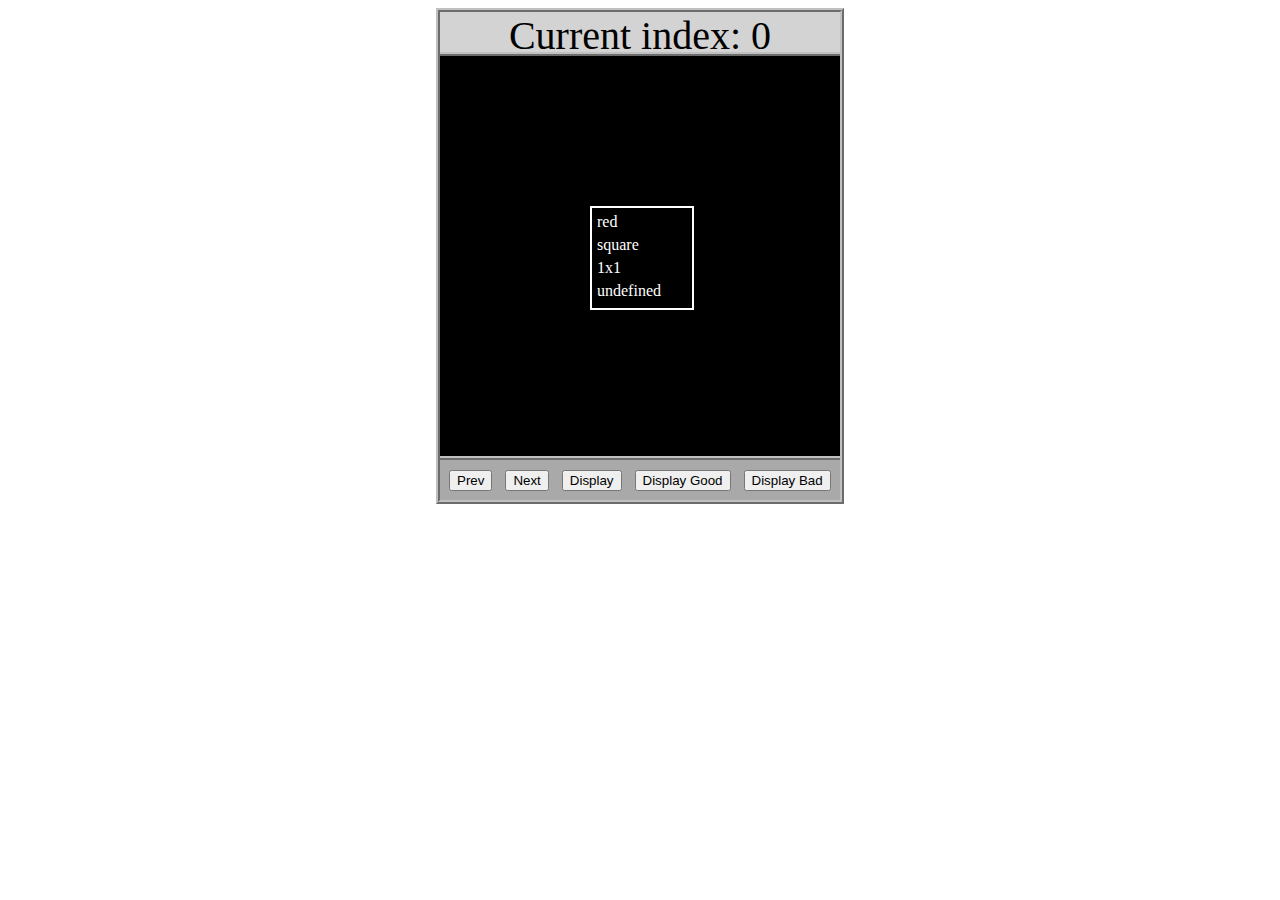
<file: asd-projects/data-shapes/index.html>
<!DOCTYPE html>
<html>
  <head>
    <meta charset="utf-8" />
    <meta name="viewport" content="width=device-width" />
    <title>Data Shapes</title>
    <link rel="stylesheet" href="index.css" />
    <script src="https://code.jquery.com/jquery-3.1.0.js"></script>
    <script src="index.js"></script>
  </head>
  <body>
    <div id="board">
      <div id="info-bar">Current index: 0</div>
      <div id="shape-container">
        <div id="shape"></div>
      </div>
      <div id="button-box">
        <button id="cycle-left">Prev</button>
        <button id="cycle-right">Next</button>
        <button id="execute1">Display</button>
        <button id="execute2">Display Good</button>
        <button id="execute3">Display Bad</button>
      </div>
    </div>
  </body>
</html>
</file>
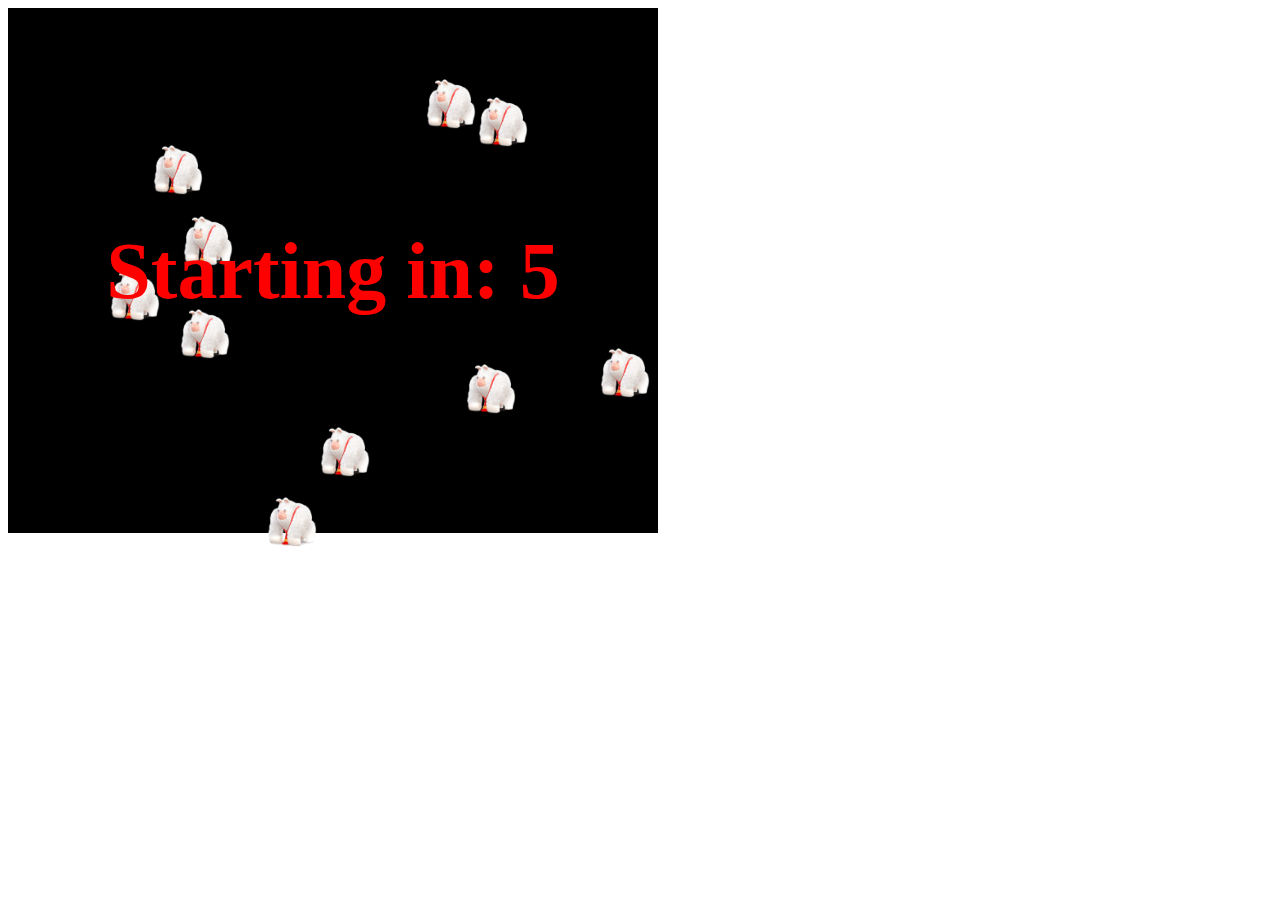
<file: asd-projects/debugging-exercise/index.html>
<!DOCTYPE html>
<html>
<head>
    <meta charset="utf-8">
    <meta name="viewport" content="width=device-width">
    <title>Debugger Exercise</title>
    <link rel="stylesheet" href="index.css">
    <script src="https://code.jquery.com/jquery-3.1.0.js"></script>
    <script src="index.js"></script>
</head>
<body>
    <div id="board">

    </div>
</body>
</html>
</file>
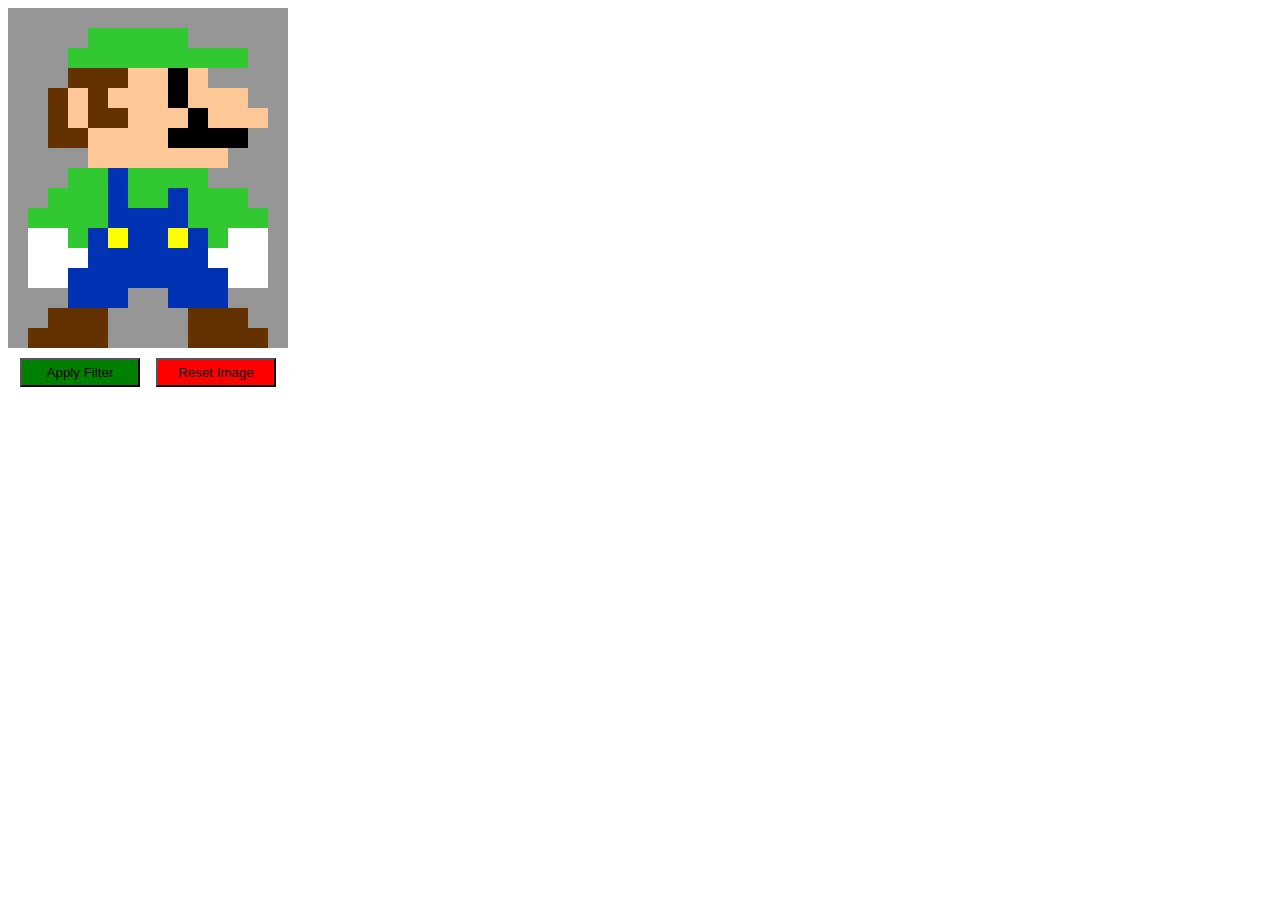
<file: asd-projects/image-filtering/index.html>
<!DOCTYPE html>
<html>
  <head>
    <script src="https://code.jquery.com/jquery-3.1.0.js"></script>
    <meta charset="utf-8" />
    <meta name="viewport" content="width=device-width" />
    <link rel="stylesheet" href="index.css" />
    <script src="image.js"></script>
    <script src="index.js"></script>
    <title>Image Filtering</title>
  </head>
  <body>
    <div id="display"></div>
    <div id="button-box">
      <button id="apply">Apply Filter</button>
      <button id="reset">Reset Image</button>
    </div>
  </body>
</html>
</file>
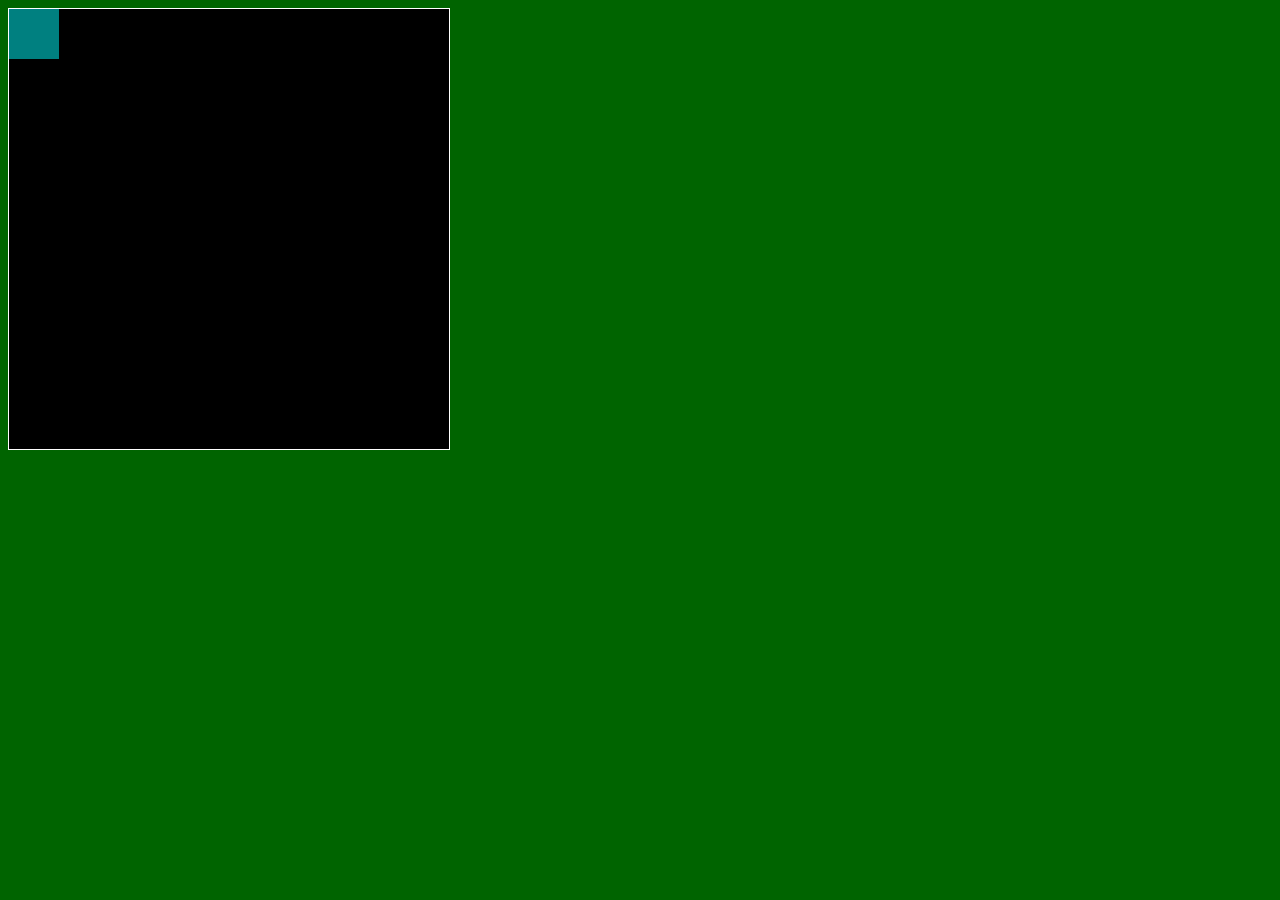
<file: asd-projects/pong/index.html>
<!DOCTYPE html>
<html>
  <head>
    <title>Title</title>
    <!-- Load CSS files -->
    <link rel="stylesheet" type="text/css" href="index.css">
    
    <!-- Load JavaScript files -->
    <script src="jquery.min.js"></script>
    <script src="index.js"></script>
  </head>
  
  <body>
    <div id='board'>
      <div id='gameItem'></div>
    </div>
  </body>
</html>
</file>
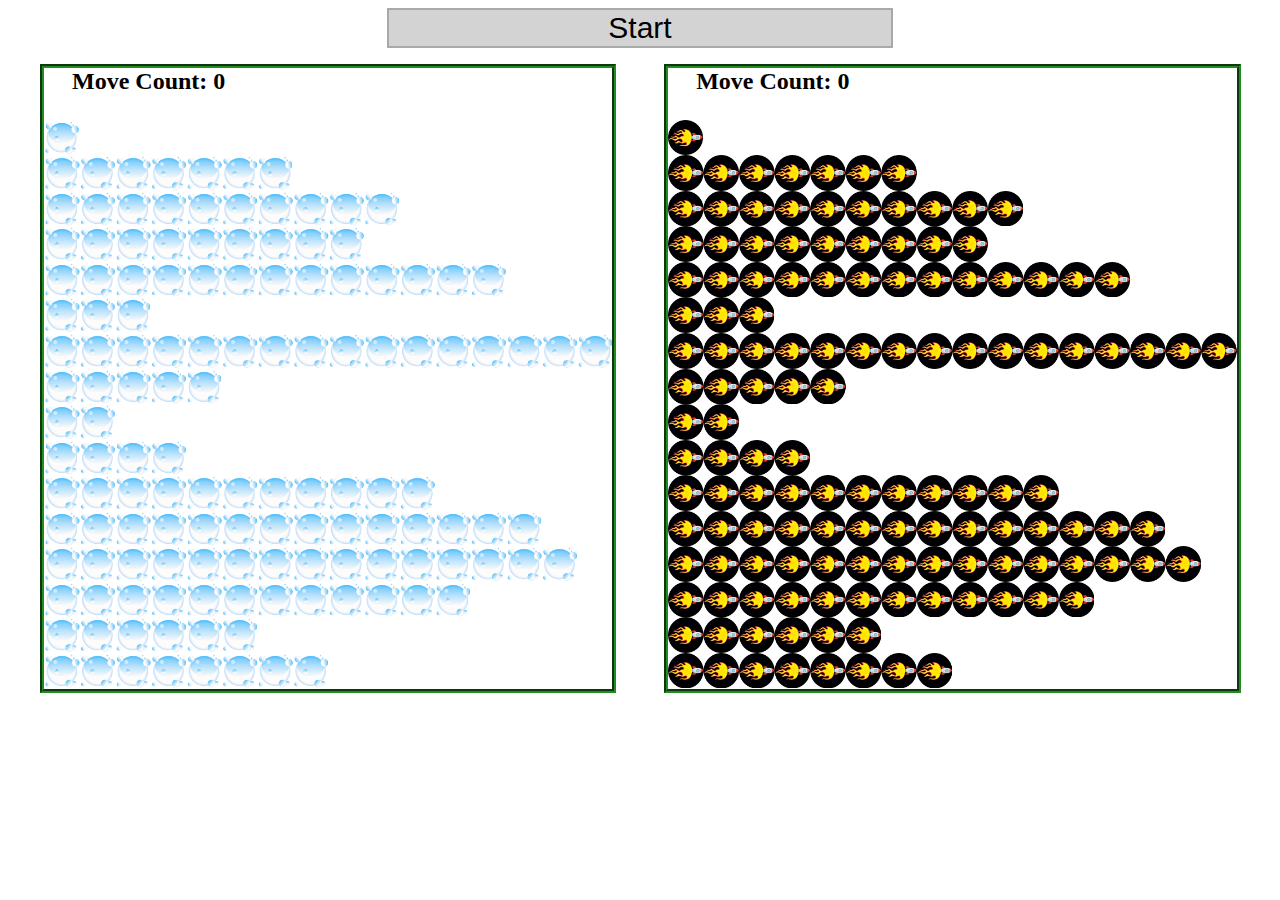
<file: asd-projects/sorting/index.html>
<!DOCTYPE html>
<html>
<head>
    <script src="https://code.jquery.com/jquery-3.1.0.js"></script>    
    <meta charset="utf-8">
    <meta name="viewport" content="width=device-width">
    <link rel="stylesheet" href="index.css">
    <script src="setup.js"></script>
    <script src="index.js"></script>
    <script src="run.js"></script>
    <title>Sorting</title>
</head>
<body>
    <div id="fullContainer">
        <div id="buttonContainer">
          <button id="goButton">Start</button>
        </div>
        <div id="sortContainer">
            <div class="subContainer" id="bubbleArea">
                <h2 id="bubbleCounter">Move Count: 0</h2>
                <div id="displayBubble">

                </div>
            </div>

            <div class="subContainer" id="quickArea">
                <h2 id="quickCounter">Move Count: 0</h2>
                <div id="displayQuick">

                </div>
            </div>
        </div>
    </div>
</body>
</html>
</file>
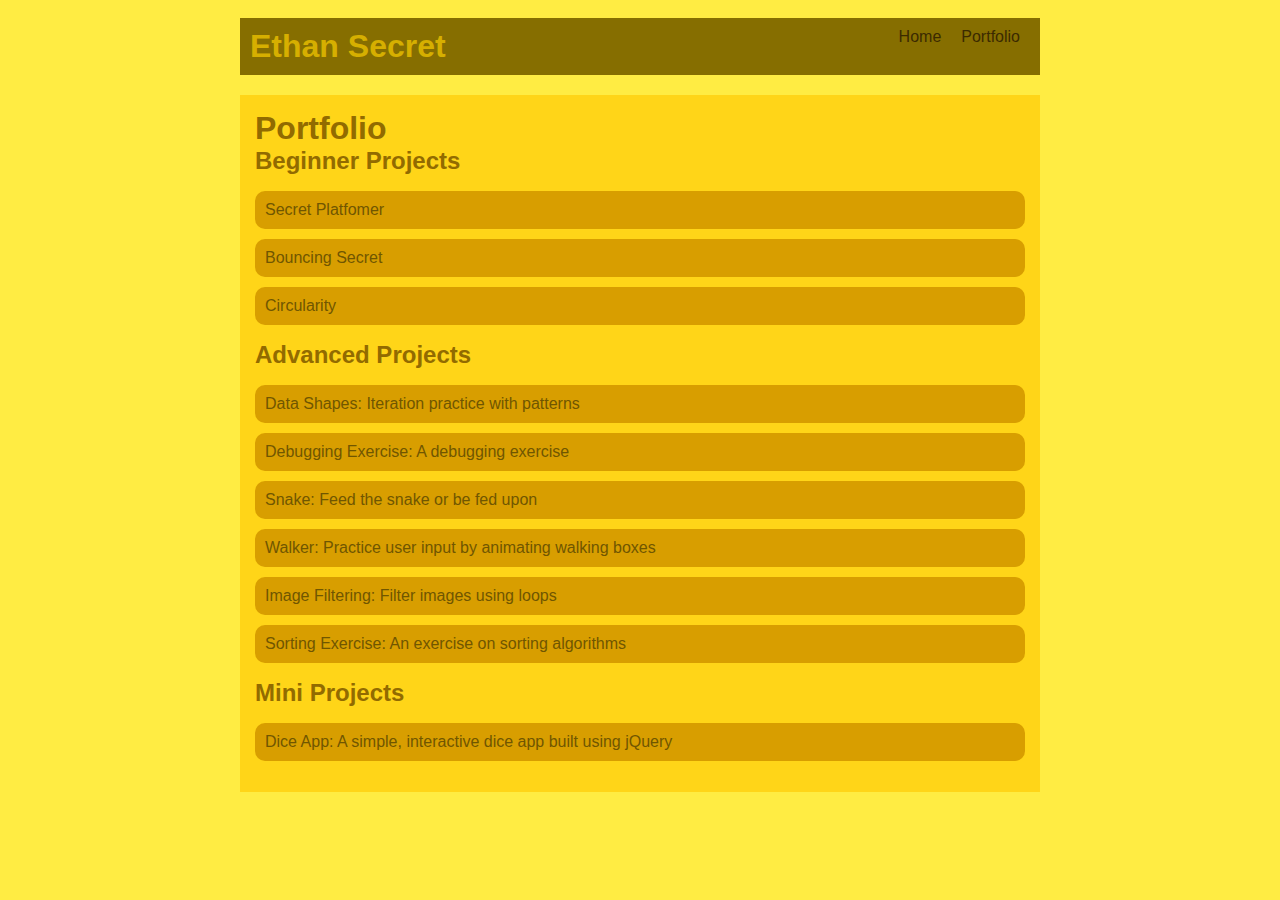
<file: portfolio.html>
<!DOCTYPE html>
<html>
  <head>
    <title>Ethan Secret</title>
    <link rel="stylesheet" href="style.css" />
  </head>

  <body>
    
    <div id="all-contents">
      <nav>
        <h1>Ethan Secret</h1>
        <ul id="nav-ul">
            <li class="nav-li">
                <a href="index.html">Home</a>
            </li>
            <li class="nav-li">
                <a href="portfolio.html">Portfolio</a>
            </li>
        </ul>
      </nav>
      <main>
        <div class="content">
            <h1>Portfolio</h1>
            <h2>Beginner Projects</h2>
            <ul id="portfolio">
                <li>
                    <a href="fsd-projects/platformer/">Secret Platfomer</a>
                </li>
                <li>
                    <a href="fsd-projects/bouncing-box/">Bouncing Secret</a>
                </li>
                <li>
                    <a href="fsd-projects/circularity/">Circularity</a>
                </li>
            </ul>
            <h2>Advanced Projects</h2>
            <ul id ="portfolio">
                <li><a href="asd-projects/data-shapes"> Data Shapes: Iteration practice with patterns</a></li>
                <li><a href="asd-projects/debugging-exercise"> Debugging Exercise: A debugging exercise</a></li>
                <li><a href="asd-projects/snake">Snake: Feed the snake or be fed upon</a></li>
                <li><a href="asd-projects/walker">Walker: Practice user input by animating walking boxes</a></li>
                <li><a href="asd-projects/image-filtering">Image Filtering: Filter images using loops</a></li>
                <li><a href="asd-projects/sorting">Sorting Exercise: An exercise on sorting algorithms</a></li>
            </ul>
            <h2>Mini Projects</h2>
            <ul id ="portfolio">
                <li><a href="asd-projects/dice-app"> Dice App: A simple, interactive dice app built using jQuery</a></li>
            </ul>
        </div>
      </main>
    </div>
  </body>
</html>
</file>
<file: asd-projects/data-shapes/index.css>
#board {
  width: 400px;
  margin: auto;
  border: silver ridge 4px;
}

#info-bar {
  width: 400px;
  height: 40px;
  background: lightgray;
  font-size: 40px;
  text-align: center;
}

#shape-container {
  width: 400px;
  height: 400px;
  background: black;
  border-top: silver ridge 4px;
  border-bottom: silver ridge 4px;
}

#button-box {
  width: 400px;
  height: 40px;
  background: darkgray;
}

#shape {
  color: white;
  width: 100px;
  height: 100px;
  position: relative;
  top: 150px;
  left: 150px;
  border: white solid 2px;
  display: block;
}

button {
  width: auto;
  height: auto;
  margin: auto;
  margin-top: 10px;
  margin-left: 9px;
}

p {
  margin: 5px;
}
</file>
<file: asd-projects/debugging-exercise/index.css>
#board {
  background: black;
  width: 650px;
  height: 525px;
  left: 0px;
  top: 0px;
}

.ghost {
  width: 50px;
  height: 50px;
  z-index: 100;
  position: absolute;
}
</file>
<file: asd-projects/image-filtering/index.css>
.square {
  width: 20px;
  height: 20px;
  position: absolute;
}

body > div {
  position: relative;
}

#button-box {
  position: relative;
  top: 350px;
}

button {
  width: 120px;
  padding: 5px;
  margin-left: 12px;
}

#apply {
  background: green;
}

#reset {
  background: red;
}
</file>
<file: asd-projects/pong/index.css>
body {
  background-color: darkgreen;
}

#board {
  width: 440px;
  height: 440px;
  border: 1px solid white;
  background-color: black;
  position: relative;
}

#gameItem {
  background-color: teal;
  width: 50px;
  height: 50px;
  position: absolute;
/*   left: 100px; */  /* Uncomment if you want to set a "starting" position */
/*   top: 100px;  */  /* Uncomment if you want to set a "starting" position */
}
</file>
<file: asd-projects/sorting/index.css>
#fullContainer {
    width:100%;
}
#buttonContainer {
    margin:auto;
    width: 40%;
}
#goButton {
    margin: auto;
    width: 100%;
    border: 2px darkgray double;
    background: lightgray;
    font-size: 30px;
}
#sortContainer {
    display: table;
    margin: 0 auto;
    width: 100%;
}
.subContainer {
    display: inline-block;
    width:45%;
    border: 4px forestgreen groove;
    margin-top: 1.25%;
}
#bubbleArea {
    margin-left: 2.5%;
}
#quickArea {
    margin-left: 3.75%;
}
.subContainer > h2 {
    margin-left: 5%;
    height: 32px;
    margin-top: 0;
}
.sortElement {
    background-position: center;
    background-repeat: repeat-x;
    position: absolute;
    left: 0px;
    margin: 0;
    padding: 0;
}
.subContainer > div {
    position: relative;
}
.bubbleElement {
    background: url('img/bubble.png');
    /*border: 2px aqua ridge;*/
}
.quickElement {
    background: url('img/quick.png');
    /*border: 2px firebrick ridge;*/
}
</file>
<file: style.css>
body {
    background: rgb(255, 236, 67);
    color: rgb(146, 107, 0);
    padding: 10px;
    font-family: Arial, sans-serif;
}

#all-contents {
    max-width: 800px;
    margin: auto;
}

/* navigation menu */
nav {
    background: rgb(134, 110, 0);
    margin: 0 auto;
    display: flex;
    padding: 10px;
    margin-bottom: 20px;
}

h1 {
    display: flex;
    align-items: center;
    color: rgb(214, 175, 0);
    flex: 1;
    margin: 0;
}

#nav-ul {
    list-style-type: none;
    margin: 0;
    padding: 0;
    display: flex;
}

.nav-li {
    display: inline-block;
    padding: 0 10px;
}

a {
    text-decoration: none;
    color: rgb(59, 42, 0);
}

/* main container area beneath menu */
main {
    background: rgb(255, 213, 24);
    display: flex;
    margin-top: 20px;
}

.sidebar {
    margin-right: 25px;
    padding: 10px;
}

.sidebar-img {
    width: 200px;
}

.content {
    flex: 1;
    padding: 15px;
}

/* interests section styles */
#interests {
    border: 4px rgba(28, 229, 255, 0) ridge;
    padding: 8px;
    margin-top: 20px;
}

h2, h3 {
    margin: 0px;
}

/* Portfolio styles */
.content h1 {
  color: rgb(146, 107, 0);
}

#portfolio {
  list-style-type: none;
  padding-left: 0;
}

#portfolio li {
  background: rgb(216, 158, 0);
  padding: 10px;
  border-radius: 10px;
  margin-bottom: 10px;
}

#portfolio li:hover {
  background: #ffeeb4;
}

#portfolio a {
  text-decoration: none;
  color: rgb(112, 86, 0);
}
</file>
